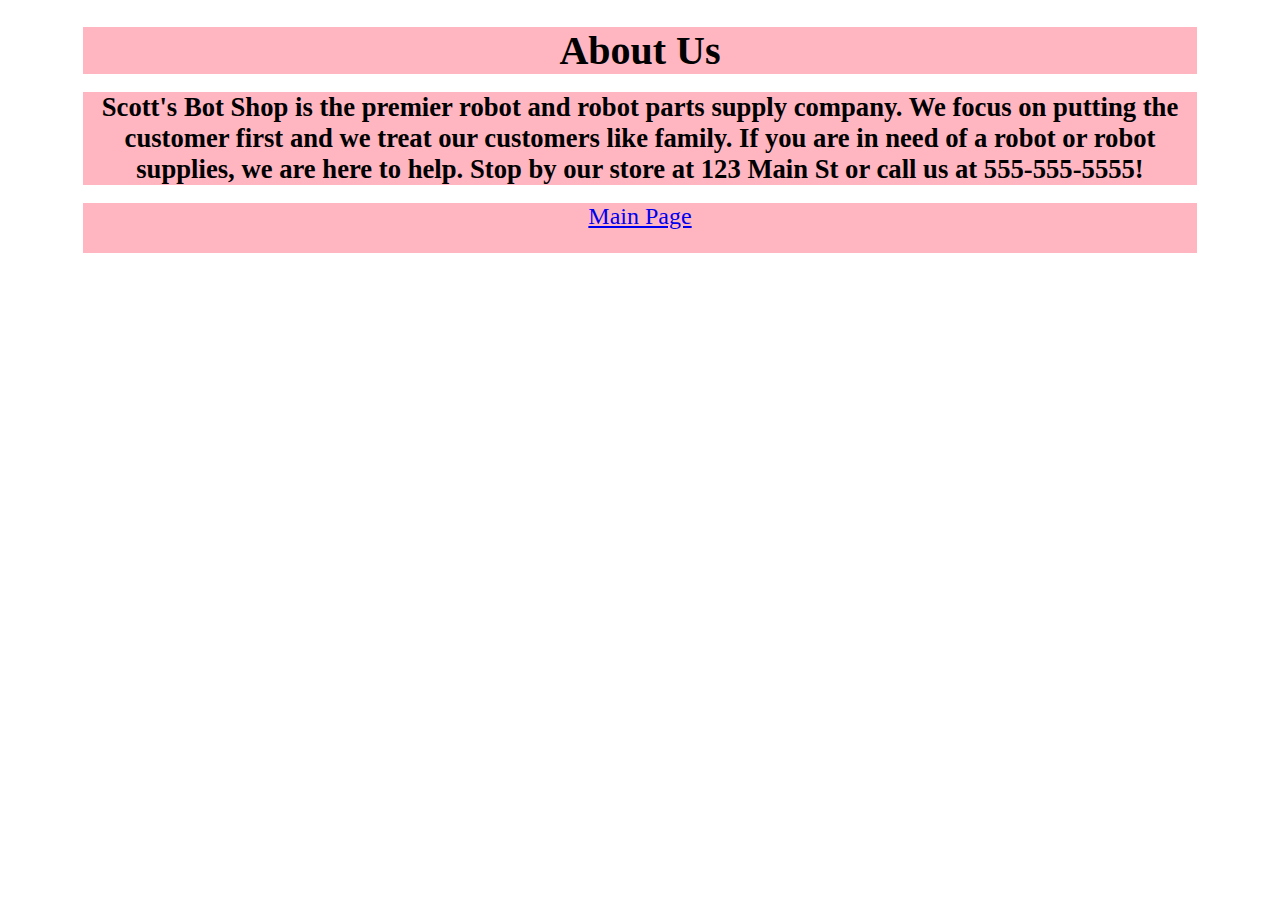
<file: target/classes/templates/about.html>
<!DOCTYPE html>
<html lang="en" xmlns="http://www.w3.org/1999/html">
<head>
  <meta charset="UTF-8">
  <meta name="viewport" content="width=device-width, initial-scale=1">
    <title>About Us</title>
  <style>

    h1 {
        text-align: center;
        background-color: lightpink;
        margin-bottom: 0px;
        font-size: 30pt;
        margin-left: 75px;
        margin-right: 75px;
    }
    h2 {
        text-align: center;
    }
    h3 {
        text-align: center;
        margin-top: 0px;
        margin-bottom: 0px;
        font-size: 20pt;
        margin-right: 75px;
        margin-left: 75px;
        background-color: lightpink;
    }
    form {
        text-align: center;
    }
    #container{
        margin-left: 75px;
        margin-right: 75px;
        background-color: lightpink;
        width: 100%;
    }
    div {
      background-color: lightpink;
      text-align: center;
      height: 50px;
        margin-left: 75px;
        margin-right: 75px;
    }
    #homelink {
      font-size: 18pt;
    }

  </style>

 </head>

  <body>

<h1>About Us</h1>
    <container id="container">

      <h3>
        Scott's Bot Shop is the premier robot and robot parts supply company. We focus on putting the customer first
      and we treat our customers like family. If you are in need of a robot or robot supplies, we are here to help. Stop by our
      store at 123 Main St or call us at 555-555-5555!
      </h3>
    </container>

  <div id="homelink"><a href="http://localhost:8080/">Main Page</a></div>

</body>
</html>
</file>
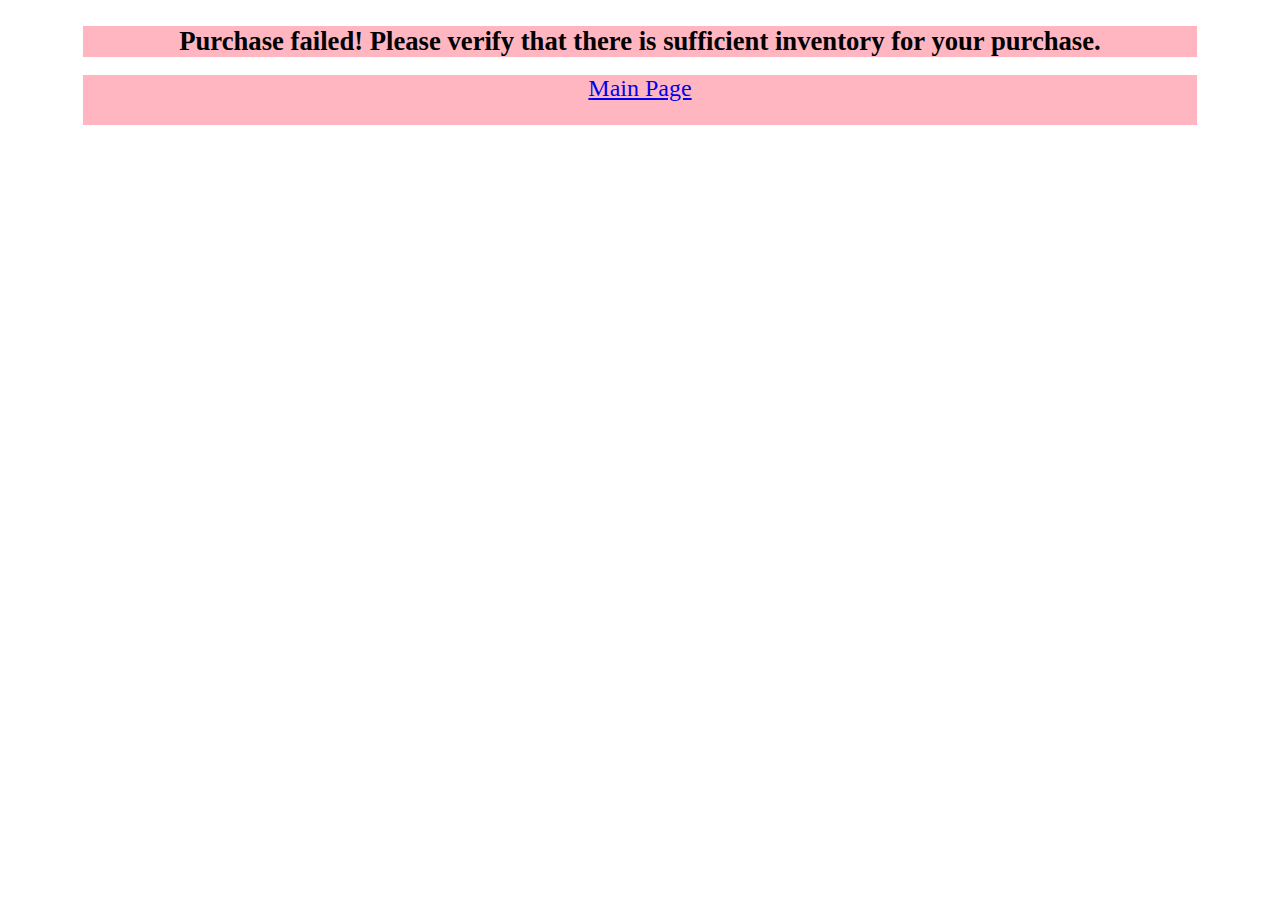
<file: target/classes/templates/buyFailure.html>
<!DOCTYPE html>
<html lang="en" xmlns="http://www.w3.org/1999/html">
<head>
    <meta charset="UTF-8">
    <meta name="viewport" content="width=device-width, initial-scale=1">
    <title>About Us</title>
    <style>

        h1 {
            text-align: center;
            background-color: lightpink;
            margin-bottom: 0px;
            font-size: 30pt;
            margin-left: 75px;
            margin-right: 75px;
        }
        h2 {
            text-align: center;
        }
        h3 {
            text-align: center;
            margin-top: 0px;
            margin-bottom: 0px;
            font-size: 20pt;
            margin-right: 75px;
            margin-left: 75px;
            background-color: lightpink;
        }
        form {
            text-align: center;
        }
        #container{
            margin-left: 75px;
            margin-right: 75px;
            background-color: lightpink;
            width: 100%;
        }
        div {
            background-color: lightpink;
            text-align: center;
            height: 50px;
            margin-left: 75px;
            margin-right: 75px;
        }
        #homelink {
            font-size: 18pt;
        }

    </style>

</head>

<body>


<container id="container">

    <h3>
        Purchase failed! Please verify that there is sufficient inventory for your purchase.
    </h3>
</container>

<div id="homelink"><a href="http://localhost:8080/">Main Page</a></div>

</body>
</html>
</file>
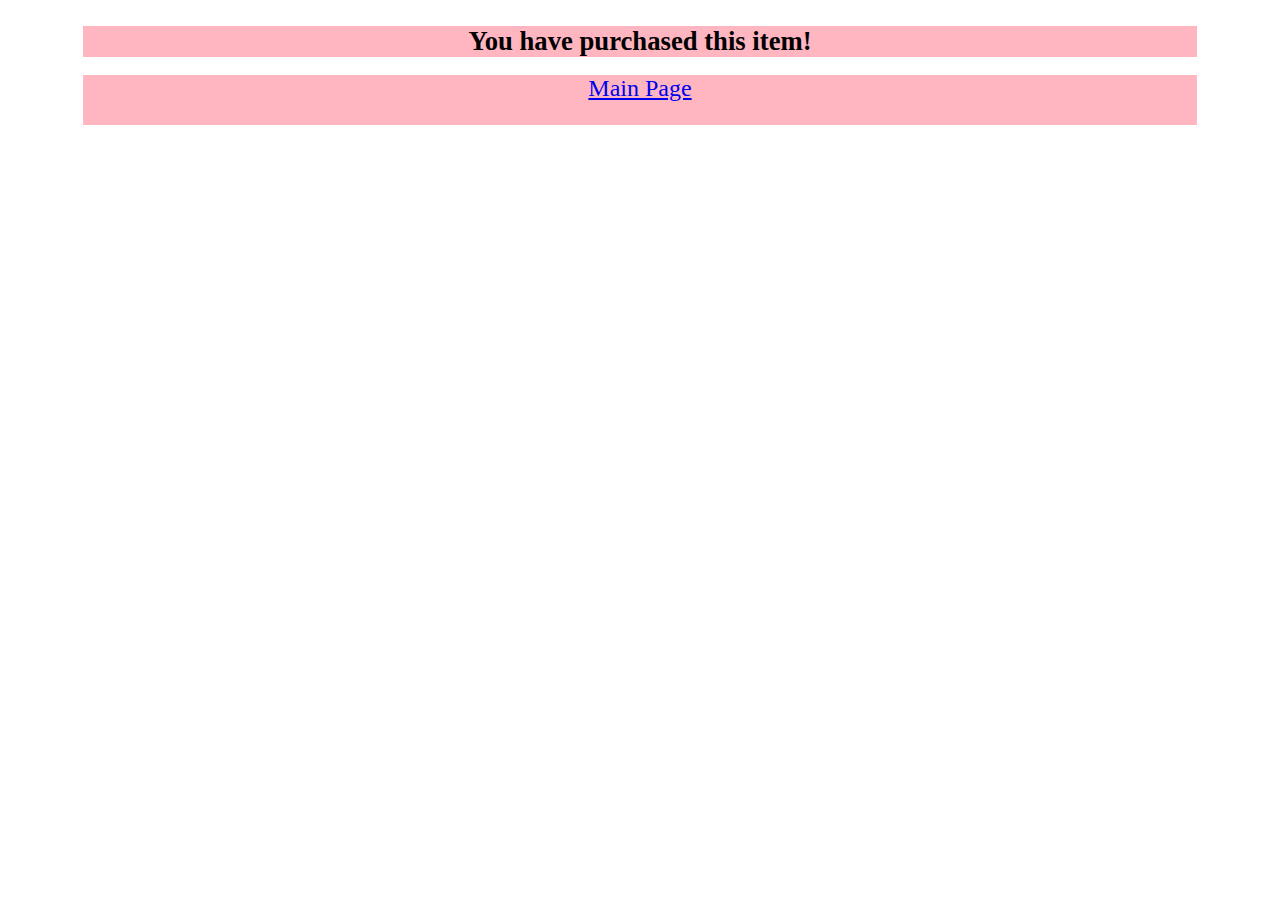
<file: target/classes/templates/buySuccess.html>
<!DOCTYPE html>
<html lang="en" xmlns="http://www.w3.org/1999/html">
<head>
    <meta charset="UTF-8">
    <meta name="viewport" content="width=device-width, initial-scale=1">
    <title>About Us</title>
    <style>

        h1 {
            text-align: center;
            background-color: lightpink;
            margin-bottom: 0px;
            font-size: 30pt;
            margin-left: 75px;
            margin-right: 75px;
        }
        h2 {
            text-align: center;
        }
        h3 {
            text-align: center;
            margin-top: 0px;
            margin-bottom: 0px;
            font-size: 20pt;
            margin-right: 75px;
            margin-left: 75px;
            background-color: lightpink;
        }
        form {
            text-align: center;
        }
        #container{
            margin-left: 75px;
            margin-right: 75px;
            background-color: lightpink;
            width: 100%;
        }
        div {
            background-color: lightpink;
            text-align: center;
            height: 50px;
            margin-left: 75px;
            margin-right: 75px;
        }
        #homelink {
            font-size: 18pt;
        }

    </style>

</head>

<body>


<container id="container">

    <h3>
        You have purchased this item!
    </h3>
</container>

<div id="homelink"><a href="http://localhost:8080/">Main Page</a></div>

</body>
</html>
</file>
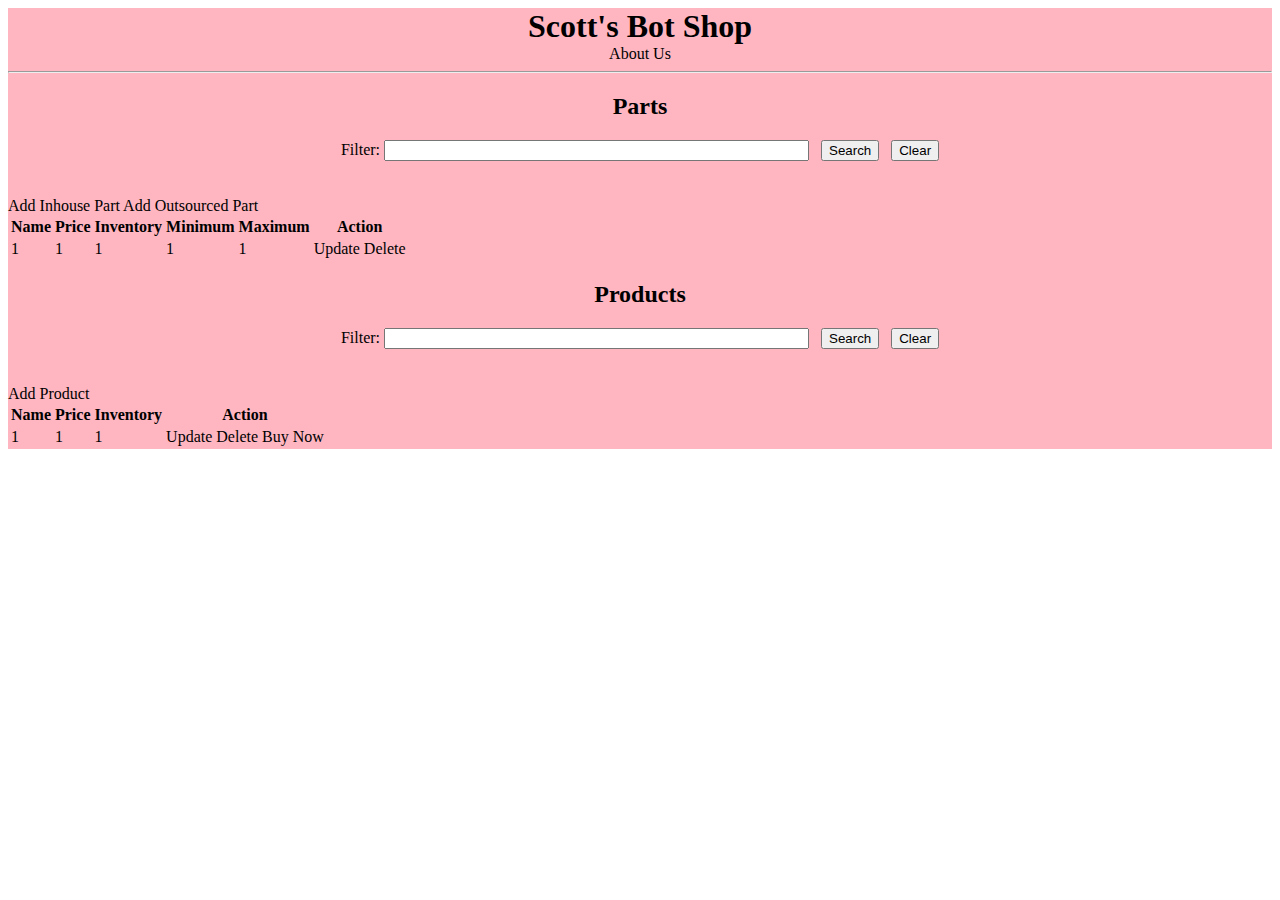
<file: target/classes/templates/mainscreen.html>
<!DOCTYPE html>
<html lang="en" xmlns:th="http://www.thymeleaf.org">

<head>

    <meta charset="UTF-8">
    <style>

        h1 {
            text-align: center;
            margin-top: 0px;
            margin-bottom: 0px;

        }
        h2 {
            text-align: center;
        }
        .container {
            background-color: lightpink;
        }
        form {
            text-align: center;
        }
        #aboutUs {
            text-align: center;
            justify-content: center;
            display: flex;
            align-items: center;
        }



    </style>
    <!-- Required meta tags -->
    <meta charset="utf-8">
    <meta name="viewport" content="width=device-width, initial-scale=1">

    <!-- Bootstrap CSS -->
    <link href="https://cdn.jsdelivr.net/npm/bootstrap@5.1.3/dist/css/bootstrap.min.css" rel="stylesheet"
          integrity="sha384-1BmE4kWBq78iYhFldvKuhfTAU6auU8tT94WrHftjDbrCEXSU1oBoqyl2QvZ6jIW3" crossorigin="anonymous">

    <title>Robot Store</title>
</head>
<body>

<div class="container">
    <h1>Scott's Bot Shop</h1>
    <div id = aboutUs><a th:href="@{/about}" class="btn btn-primary btn-sm mb-3">About Us</a></div>
    <hr>
    <h2>Parts</h2>
    <form th:action="@{/mainscreen}">
        Filter: <input type="text" name="partkeyword" id="partkeyword" size="50" th:value="${partkeyword}" required />
        &nbsp;
        <input type="submit" value="Search" />
        &nbsp;
        <input type="button" value="Clear" id="btnClearPart" onclick="clearSearch()" />
    </form>
    <br><br>
    <a th:href="@{/showFormAddInPart}" class="btn btn-primary btn-sm mb-3">Add Inhouse Part</a>
    <a th:href="@{/showFormAddOutPart}" class="btn btn-primary btn-sm mb-3">Add Outsourced Part</a>
    <table class="table table-bordered table-striped">
        <thead class="thead-dark">
        <tr>
            <th>Name</th>
            <th>Price</th>
            <th>Inventory</th>
            <th>Minimum</th>
            <th>Maximum</th>
            <th>Action</th>
        </tr>
        </thead>
        <tbody>
        <tr th:each="tempPart : ${parts}">
            <td th:text="${tempPart.name}">1</td>
            <td th:text="${tempPart.price}">1</td>
            <td th:text="${tempPart.inv}">1</td>
            <td th:text="${tempPart.min}">1</td>
            <td th:text="${tempPart.max}">1</td>
            <td><a th:href="@{/showPartFormForUpdate(partID=${tempPart.id})}" class="btn btn-primary btn-sm mb-3">Update</a>
                <a th:href="@{/deletepart(partID=${tempPart.id})}" class="btn btn-primary btn-sm mb-3"
                   onclick="if(!(confirm('Are you sure you want to delete this part?')))return false">Delete</a>
            </td>
        </tr>
        </tbody>
    </table>
    <h2>Products</h2>
    <form th:action="@{/mainscreen}">
        Filter: <input type="text" name="productkeyword" id="productkeyword" size="50" th:value="${productkeyword}" required />
        &nbsp;
        <input type="submit" value="Search" />
        &nbsp;
        <input type="button" value="Clear" id="btnClearProduct" onclick="clearSearch()" />
    </form>
    <script type="text/javascript">
        function clearSearch() {
            window.location = "[[@{/}]]";
        }
    </script>
    <br><br>
    <a th:href="@{/showFormAddProduct}" class="btn btn-primary btn-sm mb-3">Add Product</a>
    <table class="table table-bordered table-striped">
        <thead class="thead-dark">
        <tr>
            <th>Name</th>
            <th>Price</th>
            <th>Inventory</th>
            <th>Action</th>
        </tr>
        </thead>
        <tbody>
        <tr th:each="tempProduct : ${products}">
            <td th:text="${tempProduct.name}">1</td>
            <td th:text="${tempProduct.price}">1</td>
            <td th:text="${tempProduct.inv}">1</td>
            <td><a th:href="@{/showProductFormForUpdate(productID=${tempProduct.id})}" class="btn btn-primary btn-sm mb-3">Update</a>
                <a th:href="@{/deleteproduct(productID=${tempProduct.id})}" class="btn btn-primary btn-sm mb-3"
                   onclick="if(!(confirm('Are you sure you want to delete this product?')))return false">Delete</a>
                <a th:href="@{buyProduct(id=${tempProduct.id})}" class="btn btn-primary btn-sm mb-3">Buy Now</a>
            </td>
        </tr>
        </tbody>
    </table>
</div>
</body>
</html>
</file>
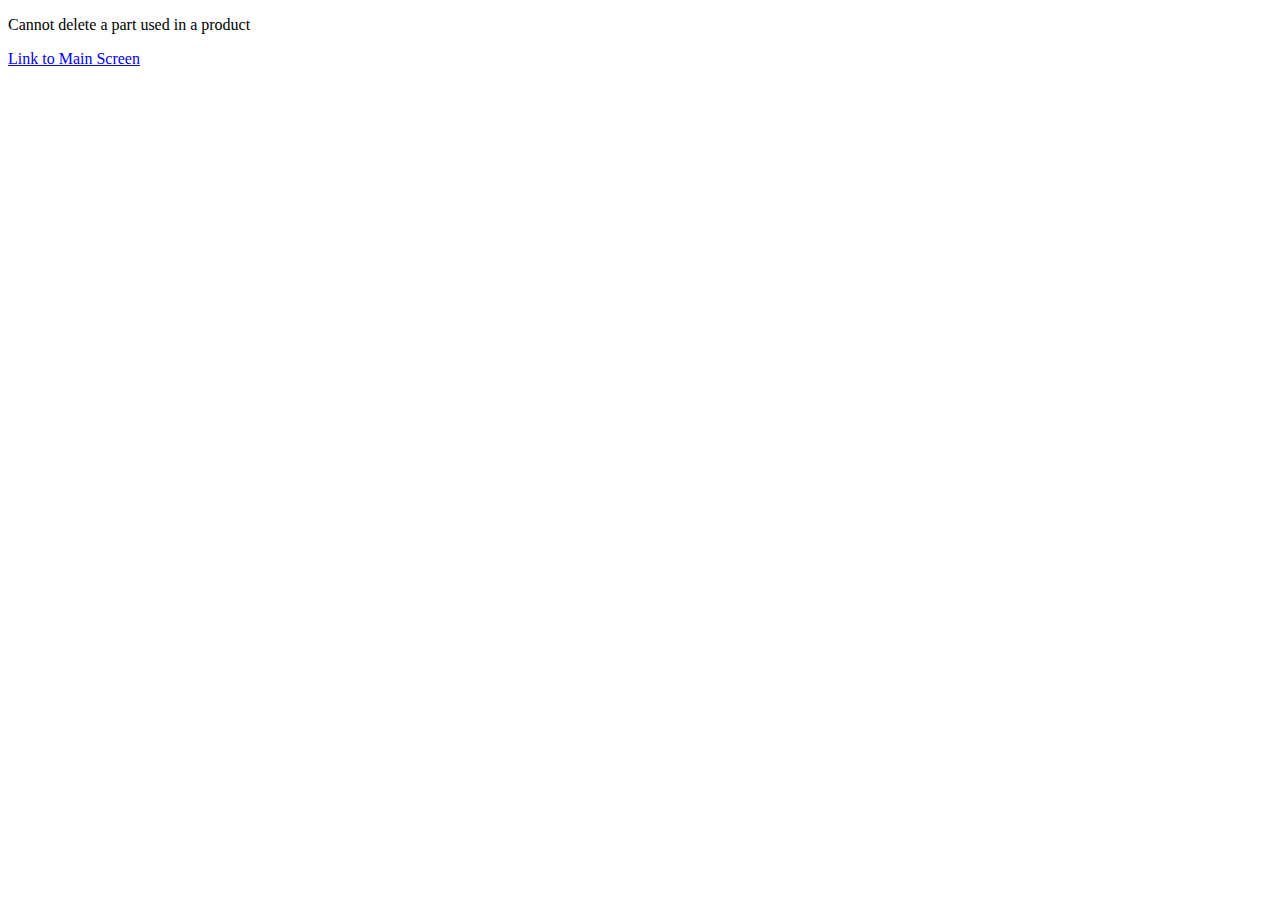
<file: target/classes/templates/negativeerror.html>
<!DOCTYPE html>
<html lang="en">
<head>
    <meta charset="UTF-8">
    <title>Negative Error</title>
</head>
<body>
<p>Cannot delete a part used in a product</p>
<a href="http://localhost:8080/">Link
    to Main Screen</a>
</body>
</html>
</file>
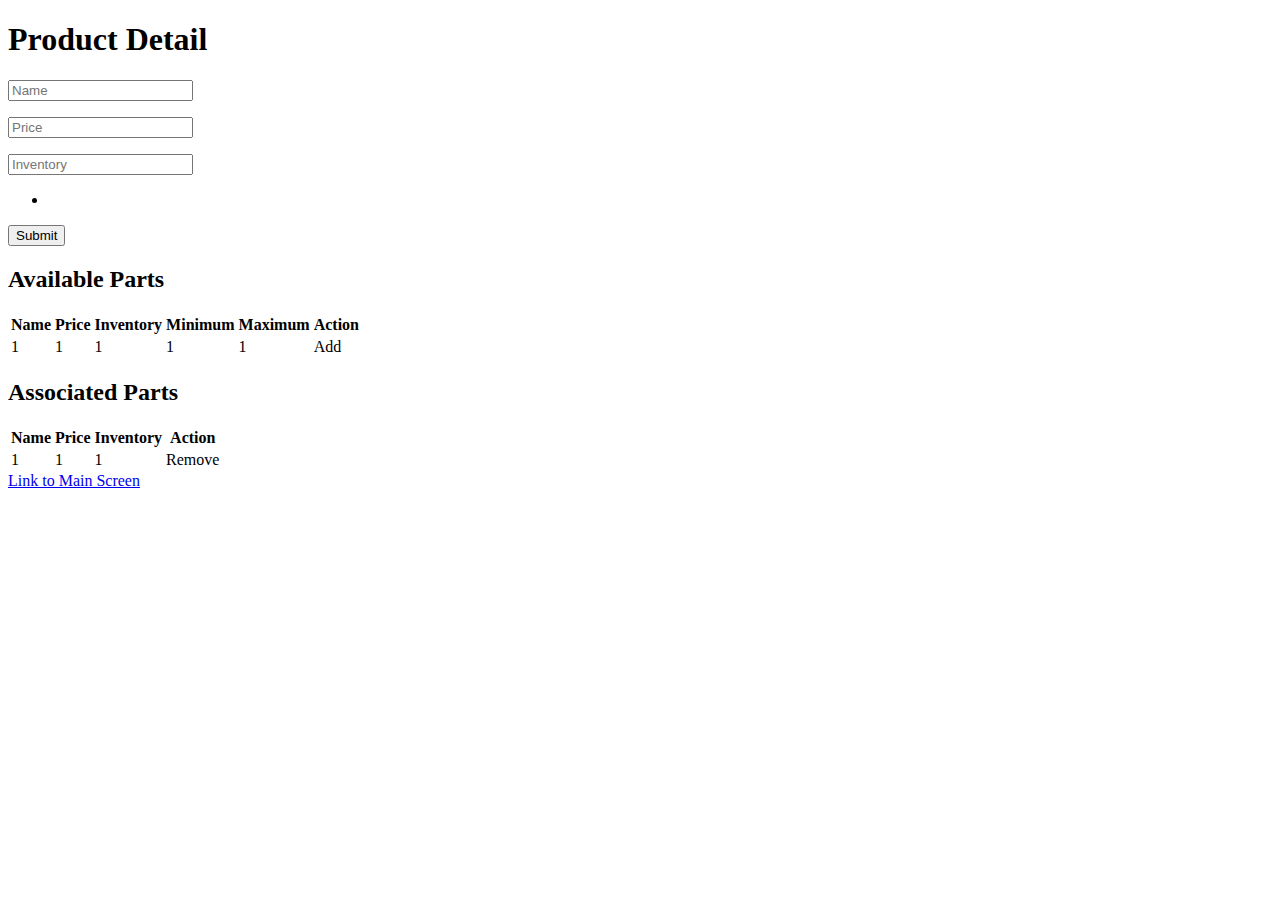
<file: target/classes/templates/productForm.html>
<!DOCTYPE html>
<html lang="en">
<html xmlns:th="https://www.thymeleaf.org">
<head>
    <meta charset="UTF-8">
    <meta name="viewport" content="width=device-width, initial-scale=1">
    <title>Part Form</title>

<!--    <meta http-equiv="Content-Type" content="text/html; charset=UTF-8" />-->
</head>
<body>
<h1>Product Detail</h1>
<form action="#" th:action="@{/showFormAddProduct}" th:object="${product}" method="POST"}>
    <!-- Add hidden form field to handle update -->
    <p><input type="hidden" th:field="*{id}"/></p>

    <p><input type="text" th:field="*{name}" placeholder="Name" class="form-control mb-4 col-4"/></p>

    <p><input type="text" th:field="*{price}" placeholder= "Price" class="form-control mb-4 col-4"/></p>


    <p><input type="text" th:field="*{inv}" placeholder="Inventory" class="form-control mb-4 col-4"/></p>

    <p>
    <div th:if="${#fields.hasAnyErrors()}">
    <ul><li th:each="err: ${#fields.allErrors()}" th:text="${err}"></li></ul>
    </div>
    </p>
    <p><input type="submit" value="Submit" /></p>
</form>


<table class="table table-bordered table-striped">
    <thead class="thead-dark">
    <h2>Available Parts</h2>
    <tr>
        <th>Name</th>
        <th>Price</th>
        <th>Inventory</th>
        <th>Minimum</th>
        <th>Maximum</th>
        <th>Action</th>
    </tr>
    </thead>
    <form>
    <tr th:each="tempPart : ${availparts}">
        <td th:text="${tempPart.name}">1</td>
        <td th:text="${tempPart.price}">1</td>
        <td th:text="${tempPart.inv}">1</td>
        <td th:text="${tempPart.min}">1</td>
        <td th:text="${tempPart.max}">1</td>
        <td><a th:href="@{/associatepart(partID=${tempPart.id})}" class="btn btn-primary btn-sm mb-3">Add</a>
        </td>
    </tr>
    </form>
</table>
    <table class="table table-bordered table-striped">
        <h2>Associated Parts</h2>
        <thead class="thead-dark">
        <tr>
            <th>Name</th>
            <th>Price</th>
            <th>Inventory</th>
            <th>Action</th>
        </tr>
        </thead>
        <tbody>
        <tr th:each="tempPart : ${assparts}">
            <td th:text="${tempPart.name}">1</td>
            <td th:text="${tempPart.price}">1</td>
            <td th:text="${tempPart.inv}">1</td>
            <td><a th:href="@{/removepart(partID=${tempPart.id})}"  class="btn btn-primary btn-sm mb-3">Remove</a>
            </td>
        </tr>
        </tbody>
    </table>

<footer><a href="http://localhost:8080/">Link to Main Screen</a></footer>
</body>
</html>
</file>
